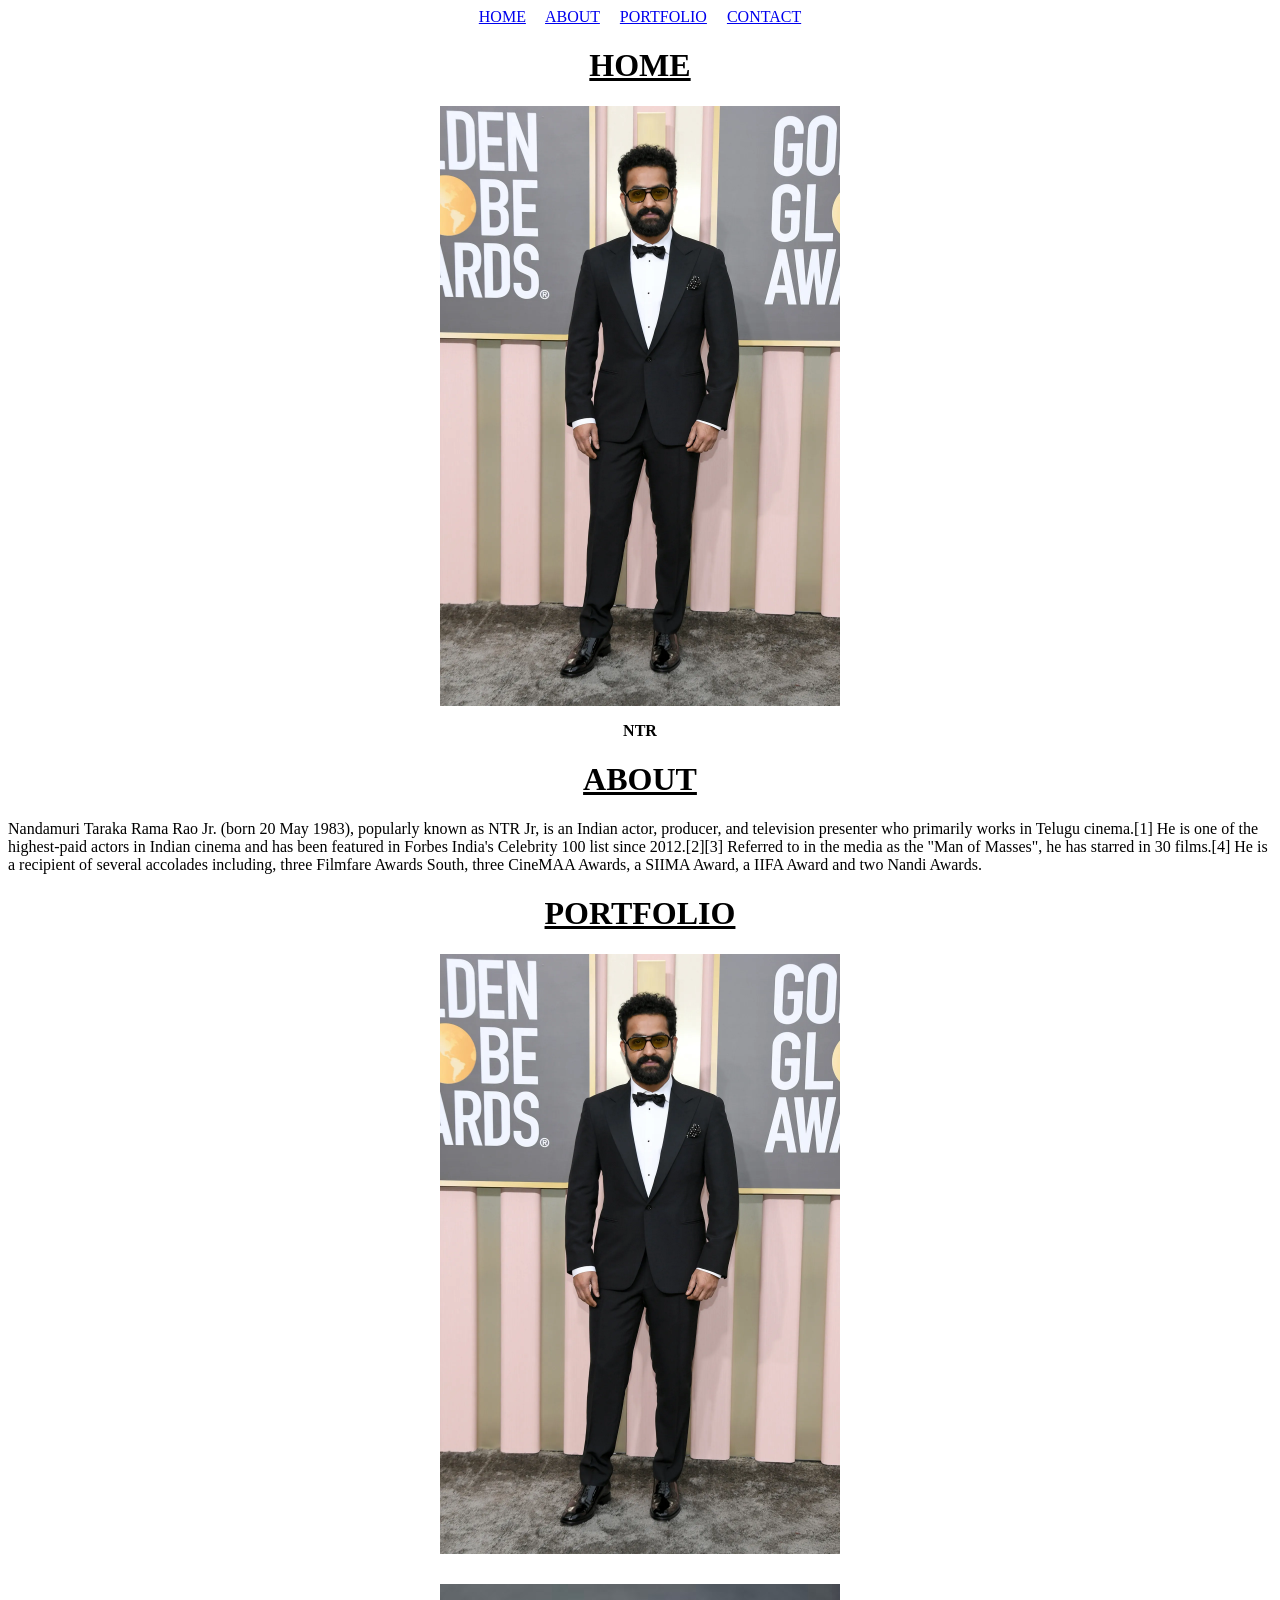
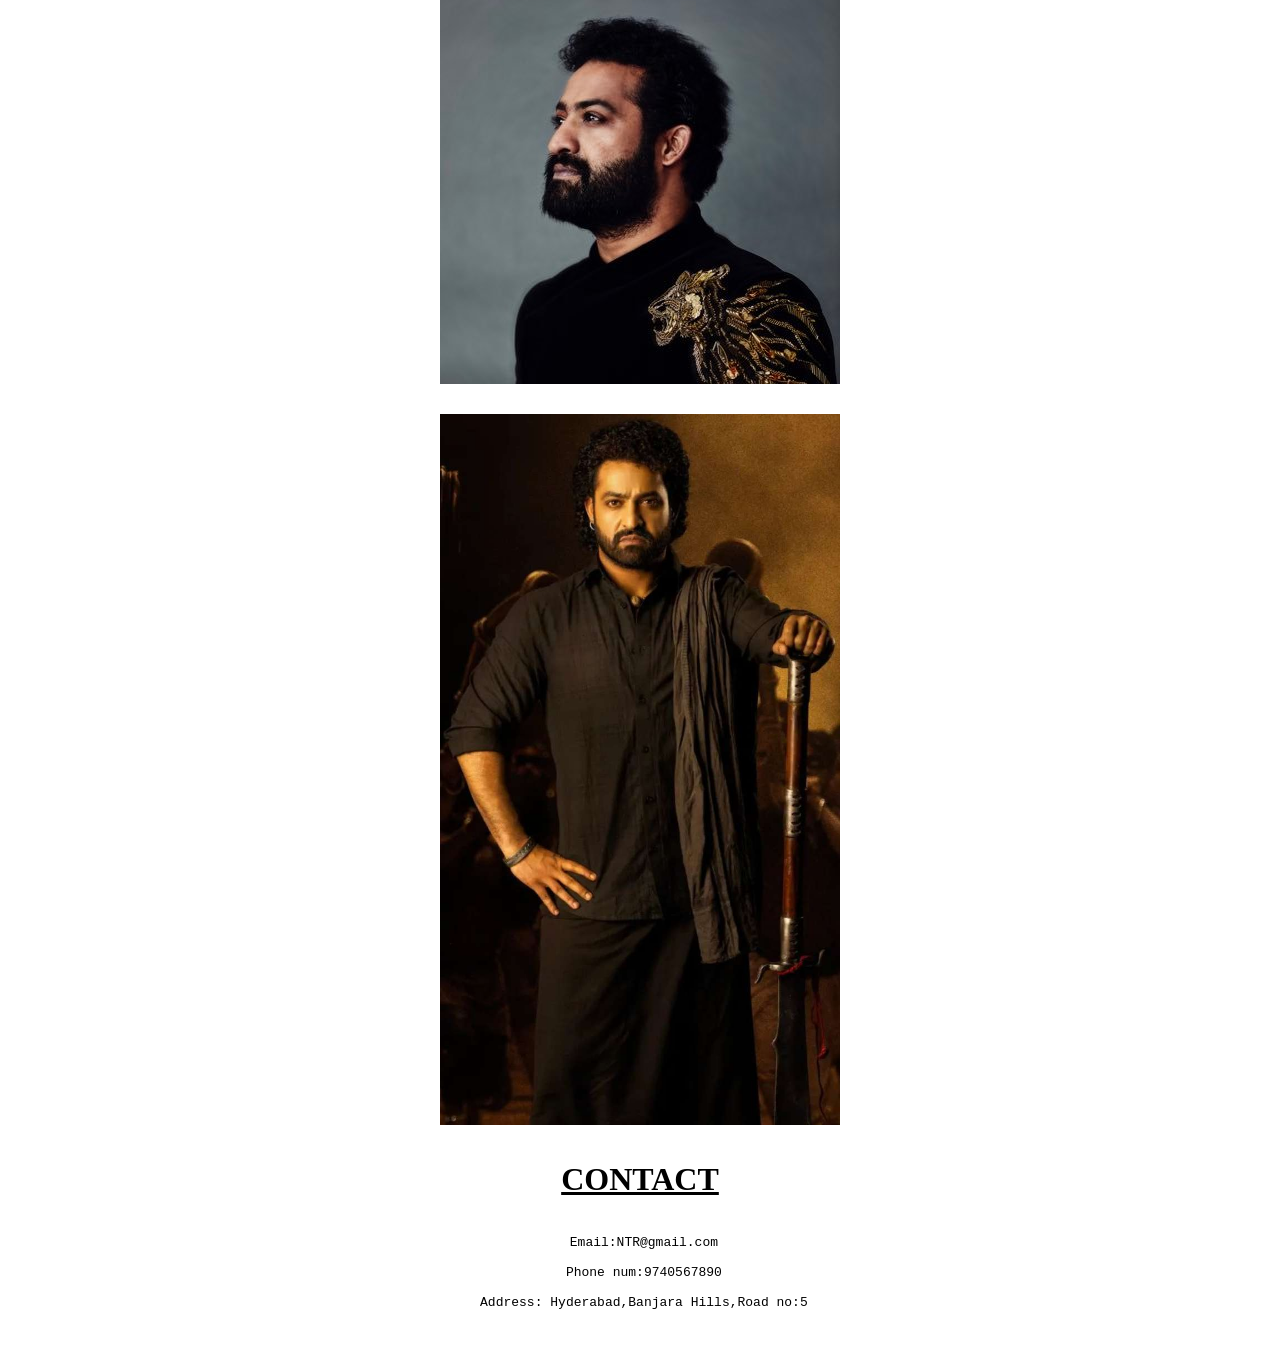
<file: index.html>
<html>
<head>
<title>Document</title>

</head>
<body>
<center>
<a href="#home">HOME</a>
&nbsp;&nbsp;&nbsp;
<a href="#about">ABOUT</a>
&nbsp;&nbsp;&nbsp;
<a href="#portfolio">PORTFOLIO</a>
&nbsp;&nbsp;&nbsp;
<a href="#contact">CONTACT</a>
</center>
<center>
<h1 id="home"><u> HOME</u></h1>
</center>
<center>
<img src="./NTR.webp" width="400">
<p><b>NTR</b></p>
</center>


<center><h1 id="about"><u> ABOUT</u></h1></center>

<p>Nandamuri Taraka Rama Rao Jr. (born 20 May 1983), popularly known as NTR Jr, is an Indian actor, producer, and television presenter who primarily works in Telugu cinema.[1] He is one of the highest-paid actors in Indian cinema and has been featured in Forbes India's Celebrity 100 list since 2012.[2][3] Referred to in the media as the "Man of Masses", he has starred in 30 films.[4] He is a recipient of several accolades including, three Filmfare Awards South, three CineMAA Awards, a SIIMA Award, a IIFA Award and two Nandi Awards.
    <center><h1 id="portfolio"><u> PORTFOLIO</u></h1></center>
<pre>
<center><img src="./NTR.webp" width="400"></center>

<center><img src="./ntr2.jpg" width="400"></center>

<center><img src="./ntr3.jpeg" width="400"></center>
</pre>
<center><h1 id="contact"><u> CONTACT</u></h1></center>
<center>
<pre>
<p>
 Email:NTR@gmail.com
   
 Phone num:9740567890

 Address: Hyderabad,Banjara Hills,Road no:5
</p>
</pre>
</center>
</body>
</html>
</file>
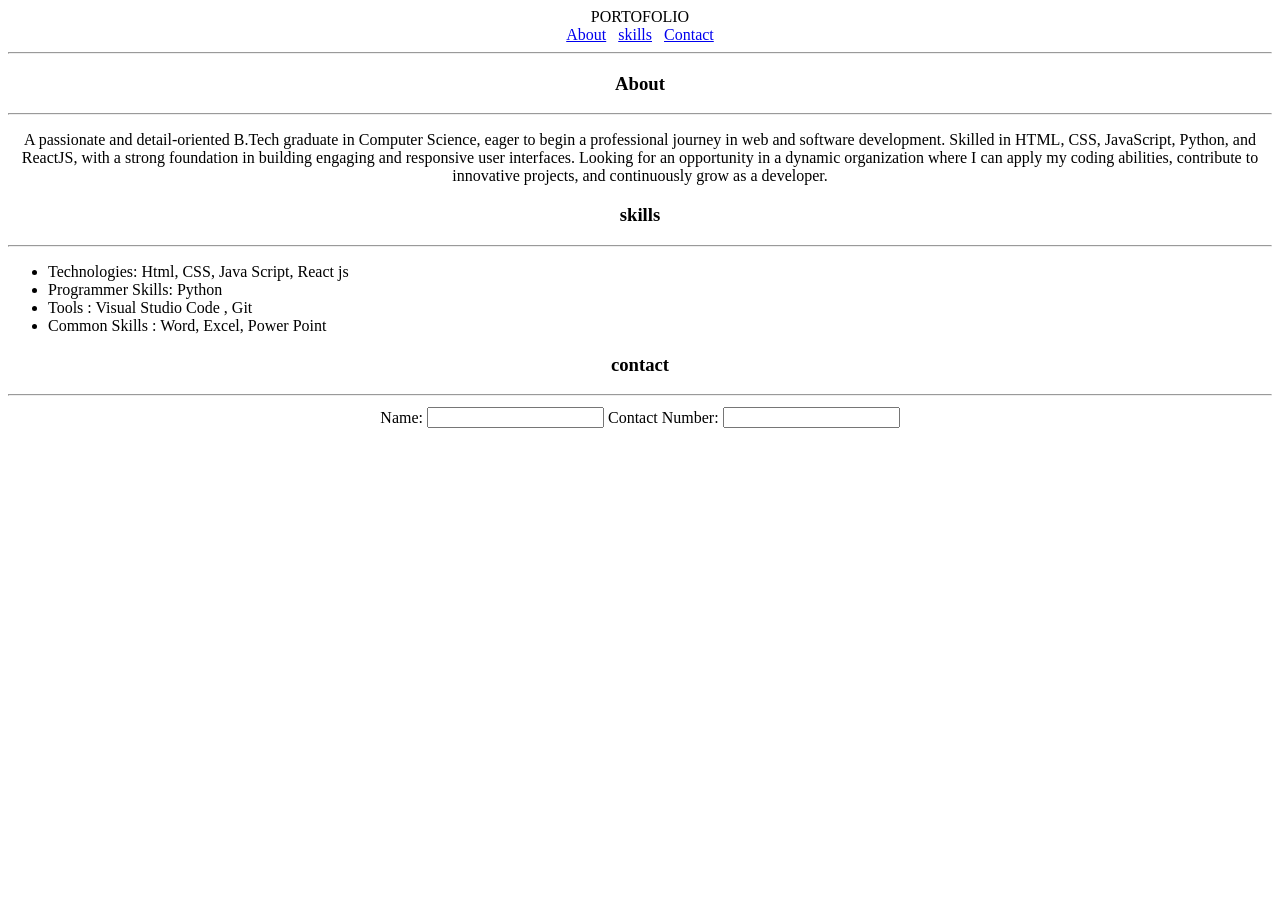
<file: 0608.html>
<!DOCTYPE html>
<html lang="en">
<head>
    <meta charset="UTF-8">
     <meta property="og:image" content="https://in.images.search.yahoo.com/yhs/view;_ylt=Awrx.xpijpNouOMMSfgO9olQ;_ylu=c2VjA3NyBHNsawNpbWcEb2lkAzk5YWM2MzY2NzlkNGI4YjQwN2JkYjU2NWM3NjRjZjVhBGdwb3MDMjgEaXQDYmluZw--?back=https%3A%2F%2Fin.images.search.yahoo.com%2Fyhs%2Fsearch%3Fp%3Dsimple%2Bweb%2Bpages%26ei%3DUTF-8%26type%3Dtype80160-4201694740%26fr%3Dyhs-sz-002%26hsimp%3Dyhs-002%26hspart%3Dsz%26param1%3D1761341820%26tab%3Dorganic%26ri%3D28&w=653&h=365&imgurl=designdrizzle.com%2Fwp-content%2Fuploads%2FSimple-Web-Design-1.png&rurl=https%3A%2F%2Fdesigndrizzle.com%2Fbest-practices-for-redesigning-to-improve-your-websites-ui%2F&size=145KB&p=simple+web+pages&oid=99ac636679d4b8b407bdb565c764cf5a&fr2=&fr=yhs-sz-002&tt=Best+Practices+For+Redesigning+to+Improve+Your+Website%E2%80%99s+UI&b=0&ni=21&no=28&ts=&tab=organic&sigr=5bEqC68oR0bm&sigb=eP7taRQHd7mh&sigi=bIDwGFZMkXMD&sigt=.EEBDH_ZtY2U&.crumb=lpw9lMjKkuU&fr=yhs-sz-002&hsimp=yhs-002&hspart=sz&type=type80160-4201694740&param1=1761341820">
    <meta name="viewport" content="width=device-width, initial-scale=1.0">
   
    <title>Simple Web Page</title>
    
</head>
<body><center>
    <meta h1>PORTOFOLIO</h1><br>
    <a href="#About">About</a>
    &nbsp;
    <a href="#skills">skills</a>
    &nbsp;
    <a href="#contact">Contact</a>
    <hr>
    </center>
    <center>
        <h3 id="About">About</h3><hr>
        <p>A passionate and detail-oriented B.Tech graduate in Computer Science, eager to begin a professional journey in web and software development. Skilled in HTML, CSS, JavaScript, Python, and ReactJS, with a strong foundation in building engaging and responsive user interfaces. Looking for an opportunity in a dynamic organization where I can apply my coding abilities, contribute to innovative projects, and continuously grow as a developer.</p>
        <h3 id="skills">skills</h3><hr>
        </center>
        <ul>
        <li>Technologies: Html, CSS, Java Script, React js</li>
        <li>Programmer Skills: Python </li>
        <li>Tools :  Visual Studio Code , Git </li>
        <li>Common Skills : Word, Excel, Power Point</li>
        </ul>
        <center>
            
        <h3 id="contact">contact</h3><hr>
        <table><tc>
        <td><label for="name">Name:</label></td>
        <td><input type="text" name="name" id="name"></td>
        <td><label for="contactnumber">Contact Number:</label></td>
       <td> <input type="text" name="contactnumber" id="contactnumber"></td>
        </tc></table>
    </center>
</body>
</html>
</file>
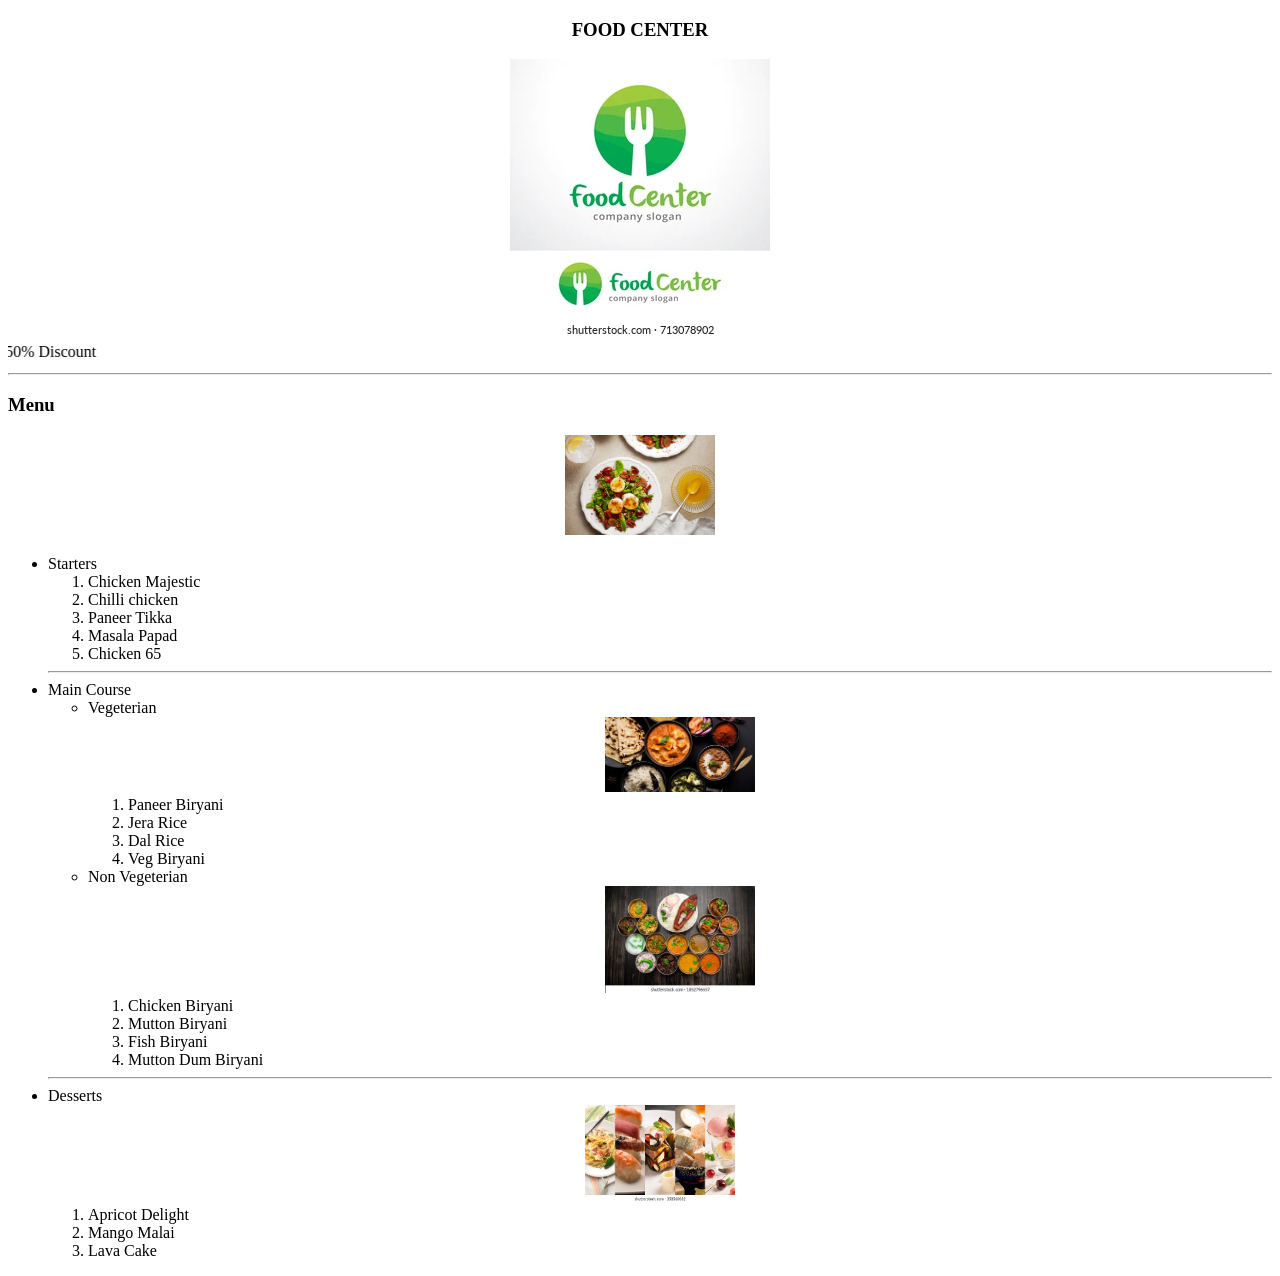
<file: 0907.html>
<!DOCTYPE html>
<html lang="en">
<head>
    <meta charset="UTF-8">
    <meta name="viewport" content="width=device-width, initial-scale=1.0">
   <title>FOOD CENTER</title>
</head>
<body>
    <center><h3>FOOD CENTER</h3>
    <img src="logo.webp" alt=""></center>
    <marquee direction="right">50% Discount</marquee>
    <hr>
    <h3>Menu</h3><center><img src="starter.png" alt="" width="150"></center>
    <ul><li>Starters</li>
        <ol> 
            <li>Chicken Majestic</li>
            <li>Chilli chicken</li>
            <li>Paneer Tikka</li>
            <li>Masala Papad</li>
            <li>Chicken 65</li>
        </ol>
        <hr>
        <li> 
           Main Course
           <ul>
            <li>Vegeterian</li><center><img src="veg.jpg" alt="" width="150"></center>
            <ol>
                <li>Paneer Biryani</li>
                <li>Jera Rice</li>
                <li>Dal Rice</li>
                <li>Veg Biryani</li>
            </ol>
            <li>Non Vegeterian</li><center><img src="non veg.webp" alt="" width="150"></center>
            <ol>
            <li>Chicken Biryani</li>
            <li>Mutton Biryani</li>
            <li>Fish Biryani</li>
            <li>Mutton Dum Biryani</li>
            </ol>
           </ul>
        </li>
        <hr>
        <li>Desserts</li><center><img src="desserts.webp" alt="" width="150"></center>
        <ol>
            <li>Apricot Delight</li>
            <li>Mango Malai</li>
            <li>Lava Cake</li>
        </ol>
    </ul>
</body>
</html>
</file>
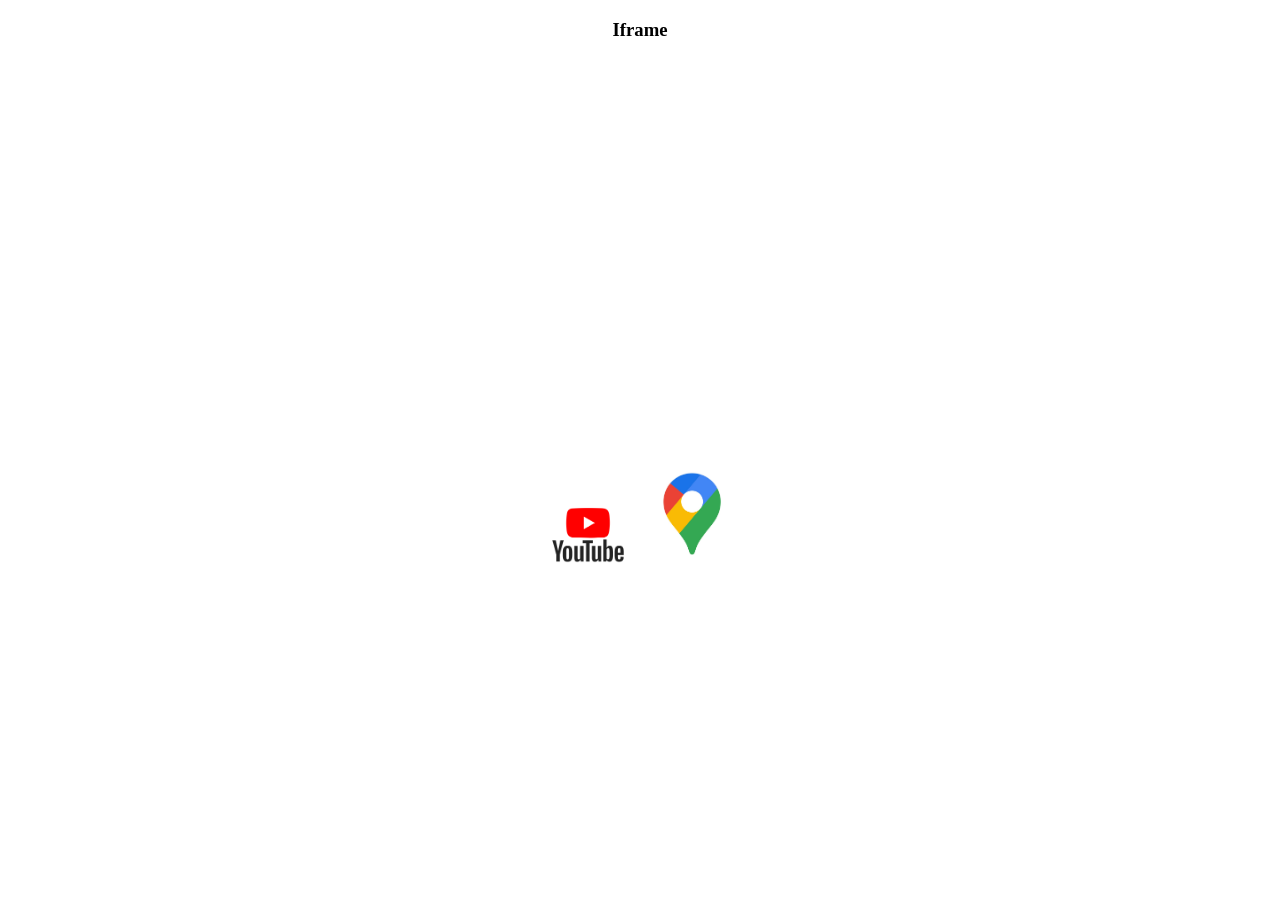
<file: 1407.html>
<!DOCTYPE html>
<html lang="en">
<head>
    <meta charset="UTF-8">
    <meta name="viewport" content="width=device-width, initial-scale=1.0">
    <center><title>iframe</title></center>
</head>
<body><center>
    <h3>Iframe</h3>
    <iframe src= "" frameborder="0" width="600" height="400" name="iframe"></iframe>
    <br>
    <a href="https://www.youtube.com/embed/HcOc7P5BMi4?si=fT787tVwA9UzQJO7"  target="iframe">
<img src="YouTube.png" alt="" width="100"></a>
 <a href="https://www.google.com/maps/embed?pb=!1m18!1m12!1m3!1d1116.6205543843485!2d78.39950815841915!3d17.490815868408014!2m3!1f0!2f0!3f0!3m2!1i1024!2i768!4f13.1!3m3!1m2!1s0x3bcb91cf2c630015%3A0xb84227bd0d21d4ef!2s10000Coders%20%7C%20Fullstack%20with%20AI!5e0!3m2!1sen!2sin!4v1752486933686!5m2!1sen!2sin"  target="iframe">
    <img src="map.jpg" alt="" width="100">
    </a>

 
    </center>
</body>
</html>
</file>
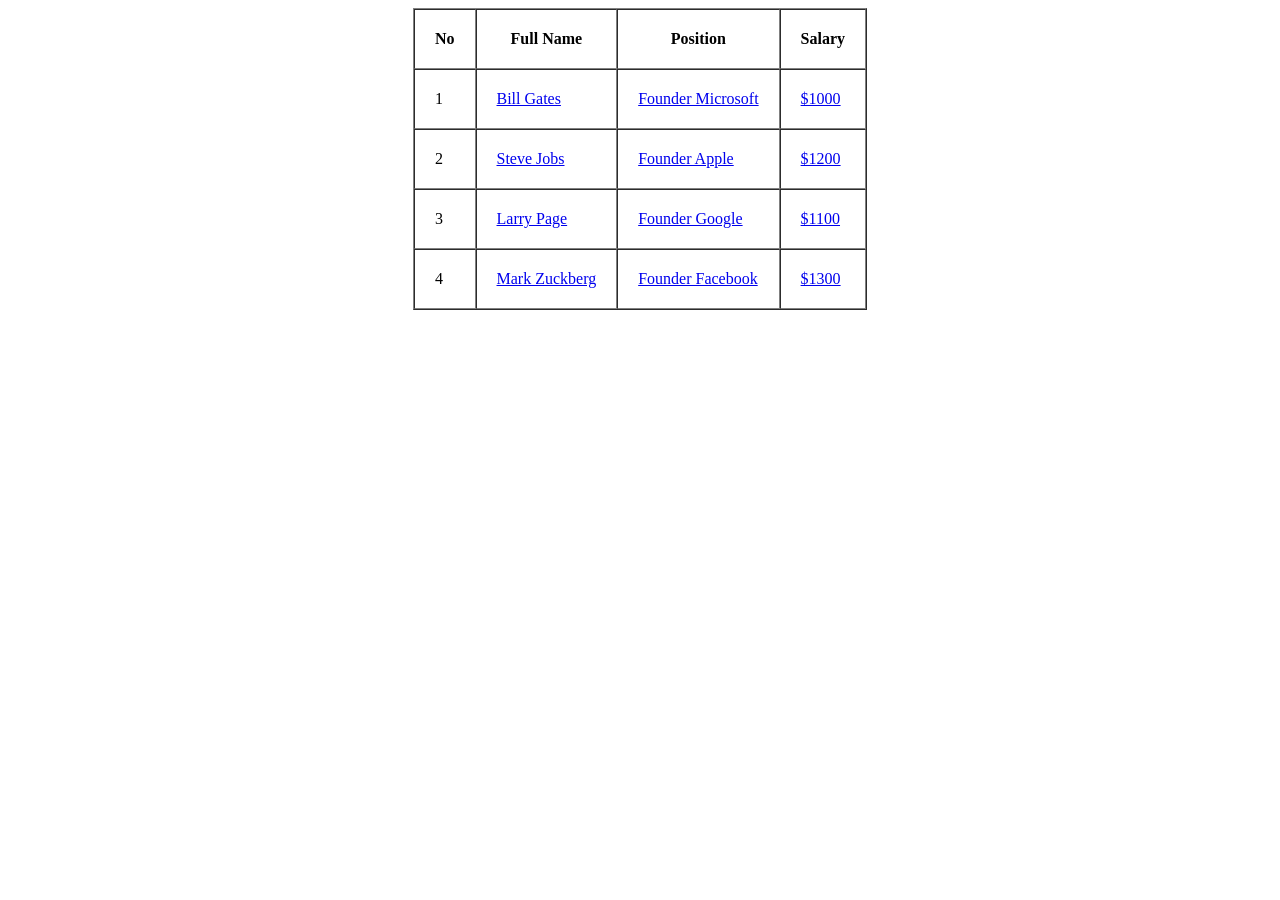
<file: 1507.html>
<!DOCTYPE html>
<html lang="en">
<head>
    <meta charset="UTF-8">
    <meta name="viewport" content="width=device-width, initial-scale=1.0">
    <title>Document</title>
</head>
<body>
   <table border="1" cellpadding="20" cellspacing="0" align="center">
    <th>No</th>
     <th>Full Name</th>
    <th>Position</th>
    <th>Salary</th>
<tr>
    <td>1</td>
    <td><a href="https://en.wikipedia.org/wiki/Bill_Gates">Bill Gates</a></td>
    <td><a href="https://en.wikipedia.org/wiki/Bill_Gates#Post-Microsoft">Founder Microsoft</a></td>
    <td><a href="https://en.wikipedia.org/wiki/United_States_one-thousand-dollar_bill">$1000</a></td>
</tr>
<tr>
    <td>2</td>
    <td><a href="https://en.wikipedia.org/wiki/Steve_Jobs">Steve Jobs</a></td>
    <td><a href="https://www.google.com/search?q=founder+of+apple&rlz=1C1CHBF_enIN1057IN1058&oq=founder+of+apple&gs_lcrp=EgZjaHJvbWUyBggAEEUYOTIHCAEQABiABDIMCAIQLhhDGIAEGIoFMgcIAxAAGIAEMgcIBBAAGIAEMgcIBRAAGIAEMgcIBhAAGIAEMgcIBxAAGIAEMgcICBAAGIAEMgcICRAAGIAE0gEJMTE4NzNqMGo0qAIAsAIB&sourceid=chrome&ie=UTF-8">Founder Apple</a></td>
    <td><a href="https://www.google.com/search?q=1200+%24&sca_esv=0f3f3d91d2ee70a0&rlz=1C1CHBF_enIN1057IN1058&sxsrf=AE3TifMRkOgYCw9gC61qmgU9L7g1cbyEBg%3A1752572991251&ei=PyR2aJGQD7iWg8UP84SFsAg&oq=1200+%24&gs_lp=[base64]&sclient=gws-wiz-serp">$1200</a></td>
</tr>
<tr>
    <td>3</td>
    <td><a href="https://www.google.com/search?q=larry+page&sca_esv=0f3f3d91d2ee70a0&rlz=1C1CHBF_enIN1057IN1058&sxsrf=AE3TifO4ck3jgjA0jQNFII2AfDriHjALIQ%3A1752573169021&ei=8SR2aK-GAaer4-EPjauqGA&ved=0ahUKEwjvwrrpy76OAxWn1TgGHY2VCgMQ4dUDCBA&uact=5&oq=larry+page&gs_lp=[base64]&sclient=gws-wiz-serp">Larry Page</a></td>
    <td><a href="https://www.google.com/search?q=founder+of+google&sca_esv=0f3f3d91d2ee70a0&rlz=1C1CHBF_enIN1057IN1058&sxsrf=AE3TifNEL-ojRueOP4W7JeKZP3ssY9iCVQ%3A1752573242949&ei=OiV2aOvaOZqG4-EP2bHx2Aw&oq=founder+of+&gs_lp=[base64]&sclient=gws-wiz-serp">Founder Google</a></td>
    <td><a href="https://www.google.com/search?q=1100+%24&sca_esv=0f3f3d91d2ee70a0&rlz=1C1CHBF_enIN1057IN1058&sxsrf=AE3TifMZIQlNwMX4d7lWOtDoT0uHTeGvFA%3A1752573249562&ei=QSV2aIGEIsnD4-EP9LWJqAc&ved=0ahUKEwjBqO6PzL6OAxXJ4TgGHfRaAnUQ4dUDCBA&uact=5&oq=1100+%24&gs_lp=[base64]&sclient=gws-wiz-serp">$1100</a></td>
</tr>
<tr>
    <td>4</td>
    <td><a href="https://www.google.com/search?q=mark+zuckerberg&sca_esv=0f3f3d91d2ee70a0&rlz=1C1CHBF_enIN1057IN1058&sxsrf=AE3TifP_aOlf9chGFlN5JFbZc5pVaHBJ7g%3A1752573298475&ei=ciV2aKDSHJXh4-EPt-Kl4AY&gs_ssp=eJzj4tTP1TewMEvJqzRg9OLPTSzKVqgqTc5OLUpKLUoHAHpvCVE&oq=mark+&gs_lp=[base64]&sclient=gws-wiz-serp">Mark Zuckberg</a></td>
    <td><a href="https://www.google.com/search?q=founder+of+facebook&sca_esv=0f3f3d91d2ee70a0&rlz=1C1CHBF_enIN1057IN1058&sxsrf=AE3TifOjOv2QHwykUtlBynm1DRwXLy2Nyw%3A1752573338470&ei=miV2aIW0HMeL4-EP_auv2Aw&oq=founder&gs_lp=[base64]&sclient=gws-wiz-serp">Founder Facebook</a></td>
    <td><a href="https://www.google.com/search?q=1300%24&sca_esv=0f3f3d91d2ee70a0&rlz=1C1CHBF_enIN1057IN1058&sxsrf=AE3TifPUF5z9NUDWzBTJaOv4TEchhSctIQ%3A1752573371164&ei=uyV2aMzhCYq54-EPmILmiAg&ved=0ahUKEwiMq-zJzL6OAxWK3DgGHRiBGYEQ4dUDCBA&uact=5&oq=1300%24&gs_lp=[base64]&sclient=gws-wiz-serp">$1300</a></td>
</tr>
   </table>
</body>
</html>
</file>
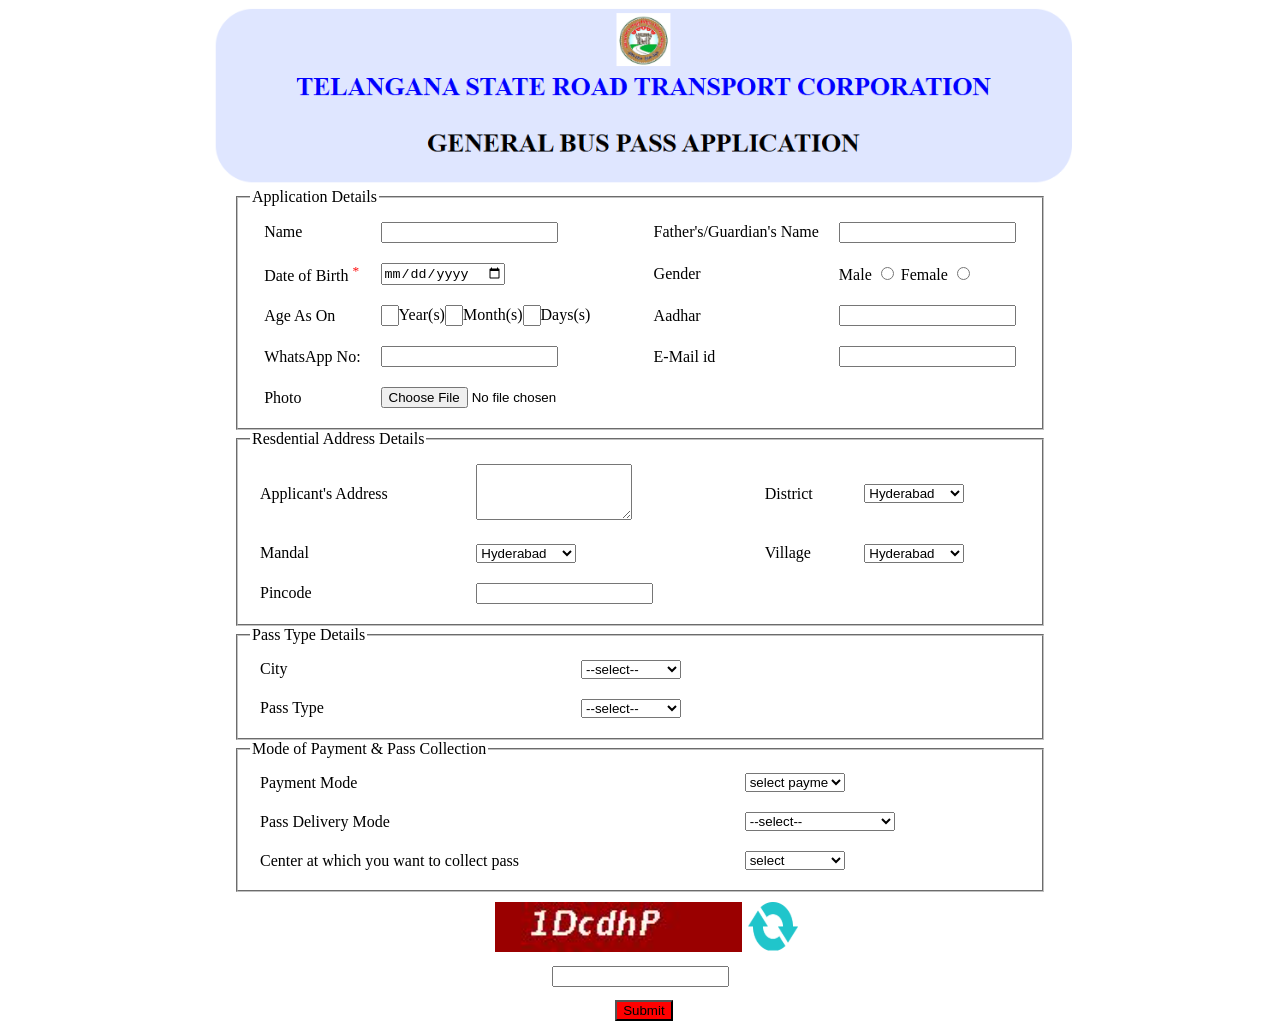
<file: 2807.html>
<!DOCTYPE html>
<html lang="en">
<head>
    <meta charset="UTF-8">
    <meta name="viewport" content="width=device-width, initial-scale=1.0">
    <title></title>
</head>
<body>
  
    <form action="./28form.html" method="get" autocomplete="off">

    <center>
        <img src="./tg.png" alt="" width="900px">
            <fieldset style=" width: 780px;">
                <legend>Application Details</legend>
                <table cellspacing="0" cellpadding="10">
                <tr> 
            <td><label for="first">Name</label></td>
            <td> <input type="text" name="name " id="first" ></td>
            <td> <label for="first">Father's/Guardian's Name</label></td>
            <td><input type="text" name="Father name " id="first" ></td>
        </tr>
        <tr>
           <td> <label for="date">Date of Birth <span style="color: red;"><sup>*</sup></span></label></td>
           <td><input type="date" name="date" id="date" required></td>
           <td> <label for="gender">Gender</label></td>
          <td>  <label for="male">Male</label>
            <input type="radio" name="gender" id="male" value="male">
           <label for="female">Female</label>
          <input type="radio" name="gender" id="female" value="female"></td>
        </tr>
        <tr>
            <td><label for="age">Age As On </label></td>
            <td><input type="text" name="age" id="age" style="width: 10px;">Year(s)<input type="text" name="age" id="age" style="width: 10px;">Month(s)<input type="text" name="age" id="age" style="width: 10px;">Days(s)</td>
           <td><label for="Aadhar">Aadhar</label></td>
           <td><input type="text" maxlength="12" minlength="12"></td>
        </tr>
        <tr>
            <td><label for="whatsup">WhatsApp No:</label></td>
            <td><input type="text" minlength="10" maxlength="10"></td>
            <td><label for="Email">E-Mail id</label></td>
            <td><input type="email" ></td>
        </tr>
        <tr>
           <td><label for="Photo">Photo</label></td>
            <td><input type="file" name="photo" id="Photo" ></td>
        </tr>
        </table>
        </fieldset>
        
            <fieldset style=" width: 780px;">
                <legend>Resdential Address Details</legend>
                <table style=" width: 780px;" cellspacing="0" cellpadding="10">
                    <tr>
                    <td><label for="applicantsadress">Applicant's Address</label></td>
                    <td><textarea name="Address" id="applicantsadress" style="width: 150px; height: 50px;"></textarea></td>
                    <td><label for="district">District</label></td>
                    <td><select name="district" id="district" style="width: 100px;">
                        <option value="" disabled>--select--</option>
                     <option value="hyderabad">Hyderabad</option>
                     
                     <option value="medchal">Medchal</option>
                     <option value="secunderabad">Secunderabad</option></select>
                    </td>
                    </tr>
                    <tr>
                        <td><label for="mandal">Mandal</label></td>
                        <td><select name="mandal" id="mandal" style="width: 100px;">
                            <option value=""disabled>--select--</option>
                            <option value="hyderabad">Hyderabad</option>
                            <option value="medchal">Medchal</option>
                            <option value="secunderabad">Secunderabad</option>
                        </select></td>
                         <td><label for="village">Village</label></td>
                        <td><select name="village" id="village" style="width: 100px;">
                            <option value=""disabled>--select--</option>
                            <option value="hyderabad">Hyderabad</option>
                            <option value="medchal">Medchal</option>
                            <option value="secunderabad">Secunderabad</option>
                        </select></td>
                    </tr>
                    <tr>
                        <td><label for="pin" >Pincode</label></td>
                        <td><input type="text" maxlength="6" minlength="6"></td>
                    </tr>
                </table>
 </fieldset>
 <fieldset style="width: 780px;"> 
    <legend>Pass Type Details</legend>
     <table style="width: 780px;"cellspacing="0" cellpadding="10">
         <td><label for="city">City</label></td>
                        <td><select name="city" id="city" style="width: 100px;">
                            <option value="">--select--</option>
                            <option value="hyderabad">Hyderabad</option>
                        </select></td>
                        <tr>
                         <td><label for="passtype">Pass Type</label></td>
                        <td><select name="passtype" id="passtype" style="width: 100px;">
                            <option value="">--select--</option>
                            <option value="greaterpass">Greater Pass</option>
                            <option value="ordinarypass">Ordinary Pass</option>
                            <option value="metropass">Metro Pass</option>
                        </select></td></tr>
     </table>
 </fieldset>
<fieldset style="width: 780px;"> 
    <legend>Mode of Payment & Pass Collection</legend>
     <table style="width: 780px;"cellspacing="0" cellpadding="10">
         <td><label for="paymentmode"style="width: 150px;" >Payment Mode</label></td>
                        <td><select name="paymentmode" id="paymentmode" style="width: 100px;">
                            <option value="paymentmode" >select paymentmode</option>
                            <option value="paymentmode">pay at counter</option>
                        </select></td>
                        <tr>
                         <td><label for="passdelivery" style="width: 150px;">Pass Delivery Mode</label></td>
                        <td><select name="passdelivery" id="passdelivery" style="width: 150px;">
                            <option value="">--select--</option>
                            <option value="atcounter">At Counter</option>
                            
                        </select></td></tr>
                        <td><label for="collectpass">Center at which you want to collect pass</label></td>
                        <td><select name="collectpass" id="collectpass" style="width: 100px;">
                            <option value="">select </option>
                            <option value="secunderabad">secunderabad</option>
                             <option value="hyderabad">hyderabad</option>
                        </select></td>
     </table>
 </fieldset>
 <img src="./captcha.png" alt="">
 <br>
 <input type="text">
 <br><pre>
 <input type="submit" style="background-color: red;">
</pre>
</center>



</form>
    
</body>
</html>
</file>
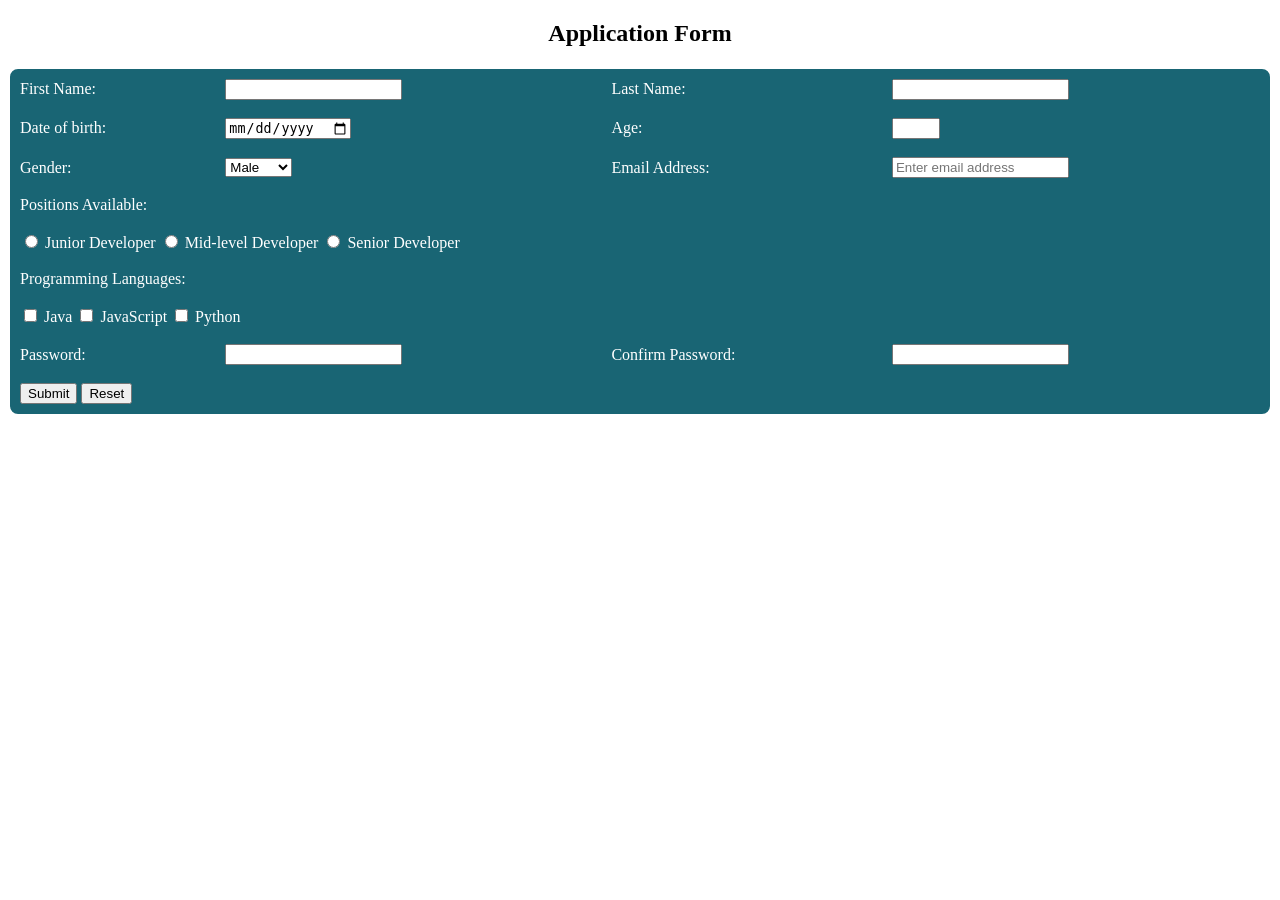
<file: 3007.html>
<!DOCTYPE html>
<html>
<head>
    <title>Application Form</title>
   
</head>
<body>
    <center>
<div class="container">
    
    <form>
        <table style="background-color:#196574; color:#fff; width:100%; border-radius:10px; border:2px solid #fff;" cellpadding="8">
            <h2>Application Form</h2>
            <tr>
                <td>First Name:</td>
                <td><input type="text" name="fname" required></td>
                <td>Last Name:</td>
                <td><input type="text" name="lname" required></td>
            </tr>
            <tr>
                <td>Date of birth:</td>
                <td><input type="date" name="dob" required></td>
                <td>Age:</td>
                <td><input type="number" name="age" min="1" max="99" required></td>
            </tr>
            <tr>
                <td>Gender:</td>
                <td>
                    <select name="gender">
                        <option value="male">Male</option>
                        <option value="female">Female</option>
                        <option value="other">Other</option>
                    </select>
                </td>
                <td>Email Address:</td>
                <td><input type="email" name="email" required placeholder="Enter email address"></td>
            </tr>
            <tr>
                <td class="section-label" colspan="4">Positions Available:</td>
            </tr>
            <tr>
                <td colspan="4">
                    <label><input type="radio" name="position" value="junior" required> Junior Developer</label>
                    <label><input type="radio" name="position" value="mid-level"> Mid-level Developer</label>
                    <label><input type="radio" name="position" value="senior"> Senior Developer</label>
                </td>
            </tr>
            <tr>
                <td class="section-label" colspan="4">Programming Languages:</td>
            </tr>
            <tr>
                <td colspan="4">
                    <label><input type="checkbox" name="languages" value="java"> Java</label>
                    <label><input type="checkbox" name="languages" value="javascript"> JavaScript</label>
                    <label><input type="checkbox" name="languages" value="python"> Python</label>
                </td>
            </tr>
            <tr>
                <td>Password:</td>
                <td><input type="password" name="password" required></td>
                <td>Confirm Password:</td>
                <td><input type="password" name="confirm_password" required></td>
            </tr>
            <tr>
                <td class="actions" colspan="4">
                    <input type="submit" value="Submit">
                    <input type="reset" value="Reset">
                </td>
            </tr>
        </table>
    </form>
</div>
</center>
</body>
</html>
</file>
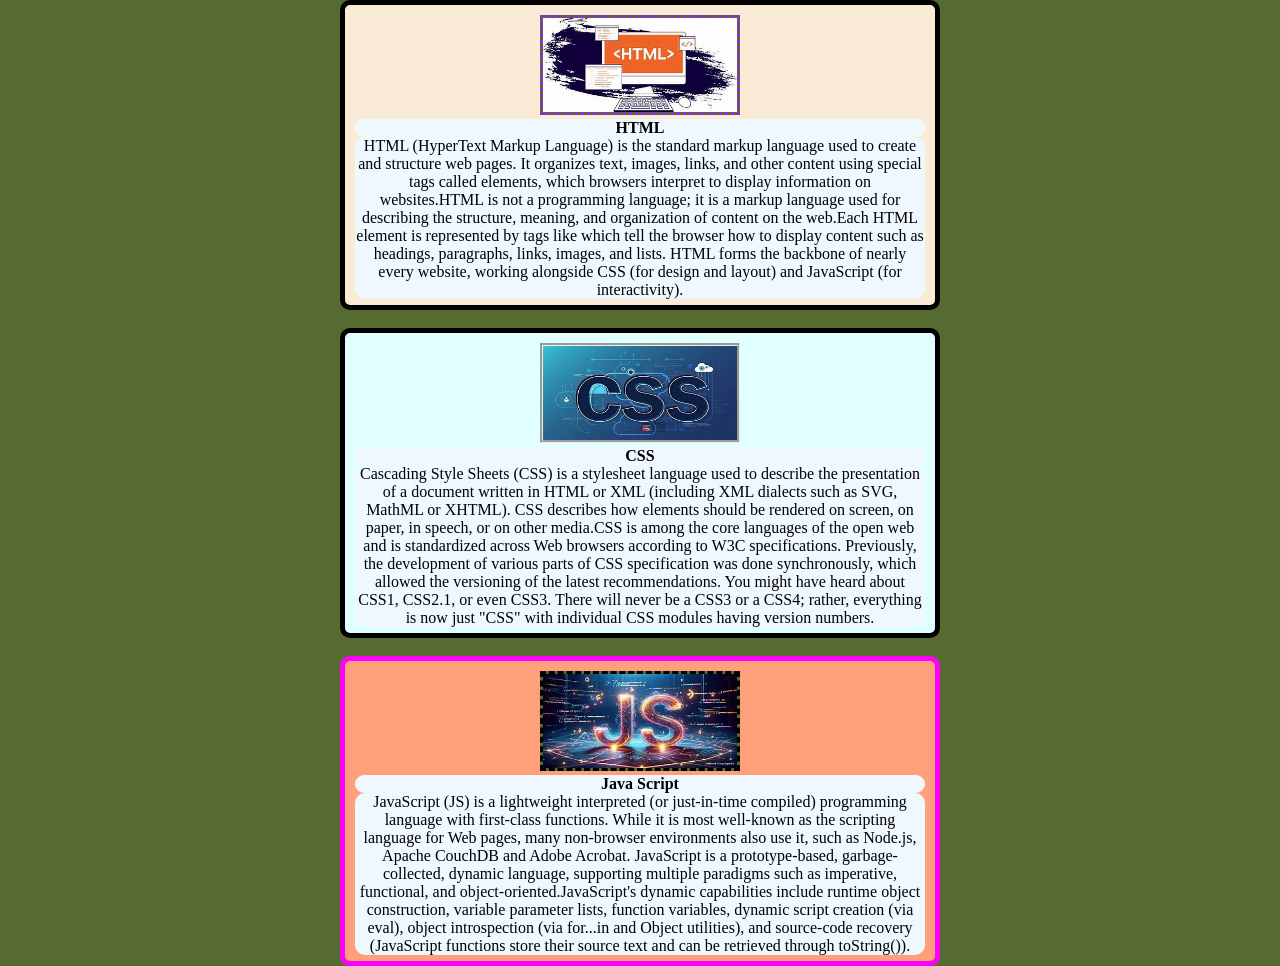
<file: box.html>
<!DOCTYPE html>
<html lang="en">
<head>
    <meta charset="UTF-8">
    <meta name="viewport" content="width=device-width, initial-scale=1.0">
    <title>Box</title>
    <link rel="stylesheet" href="box.css">
</head>
<body>
    <center>
        <div class="container1">
            <img src="./container1.jpeg" alt="">
            <h4>HTML</h4>
            <p>
                HTML (HyperText Markup Language) is the standard markup language used to create and structure web pages. It organizes text, images, links, and other content using special tags called elements, which browsers interpret to display information on websites.HTML is not a programming language; it is a markup language used for describing the structure, meaning, and organization of content on the web.Each HTML element is represented by tags like which tell the browser how to display content such as headings, paragraphs, links, images, and lists.
HTML forms the backbone of nearly every website, working alongside CSS (for design and layout) and JavaScript (for interactivity).
            </p>
        </div><br>
        <div class="container2">
            <img src="./css.jpeg" alt="">
            <h4>CSS</h4>
            <p>Cascading Style Sheets (CSS) is a stylesheet language used to describe the presentation of a document written in HTML or XML (including XML dialects such as SVG, MathML or XHTML). CSS describes how elements should be rendered on screen, on paper, in speech, or on other media.CSS is among the core languages of the open web and is standardized across Web browsers according to W3C specifications. Previously, the development of various parts of CSS specification was done synchronously, which allowed the versioning of the latest recommendations. You might have heard about CSS1, CSS2.1, or even CSS3. There will never be a CSS3 or a CSS4; rather, everything is now just "CSS" with individual CSS modules having version numbers.</p>
        </div><br>
        <div class="container3"> 
            <img src="./container3.jpeg" alt="">
            <h4>Java Script</h4>
            <p>
                JavaScript (JS) is a lightweight interpreted (or just-in-time compiled) programming language with first-class functions. While it is most well-known as the scripting language for Web pages, many non-browser environments also use it, such as Node.js, Apache CouchDB and Adobe Acrobat. JavaScript is a prototype-based, garbage-collected, dynamic language, supporting multiple paradigms such as imperative, functional, and object-oriented.JavaScript's dynamic capabilities include runtime object construction, variable parameter lists, function variables, dynamic script creation (via eval), object introspection (via for...in and Object utilities), and source-code recovery (JavaScript functions store their source text and can be retrieved through toString()).
            </p>
        </div>
    </center>
</body>
</html>
</file>
<file: box.css>
.container1{
    background-color: antiquewhite;
    height: 310px;
    width: 600px;
    padding: 10px;
    border: 5px;
    border-radius: 10px;
    border-style: solid;
    
    
}
.container1 img{
    width: 200px;
    height: 100px;
    border-style: dotted;
    border-color: blueviolet;
}
.container2{
    background-color:lightcyan;
    height: 310px;
    width: 600px;
    padding: 10px;
    border: 5px;
    border-style: solid;
    border-radius: 10px;
}
.container2 img{
    width: 200px;
    height: 100px;
    border-style: groove;
}
.container3{
    background-color: lightsalmon;
    height: 310px;
    width: 600px;
    padding: 10px;
    border: 5px;
    border-style: solid;
    border-color: fuchsia;
    border-radius: 10px;

}
.container3 img{
    height: 100px;
    width: 200px;
    border-style: dashed;
    
}
p{
    background-color: aliceblue;
    border-radius: 10px;
}
h4{
    background-color: aliceblue;
    border-radius: 10px;
}
*{
    box-sizing: border-box;
    margin: 0px;
    padding: 0px;
    background-color: darkolivegreen;
    
}
</file>
